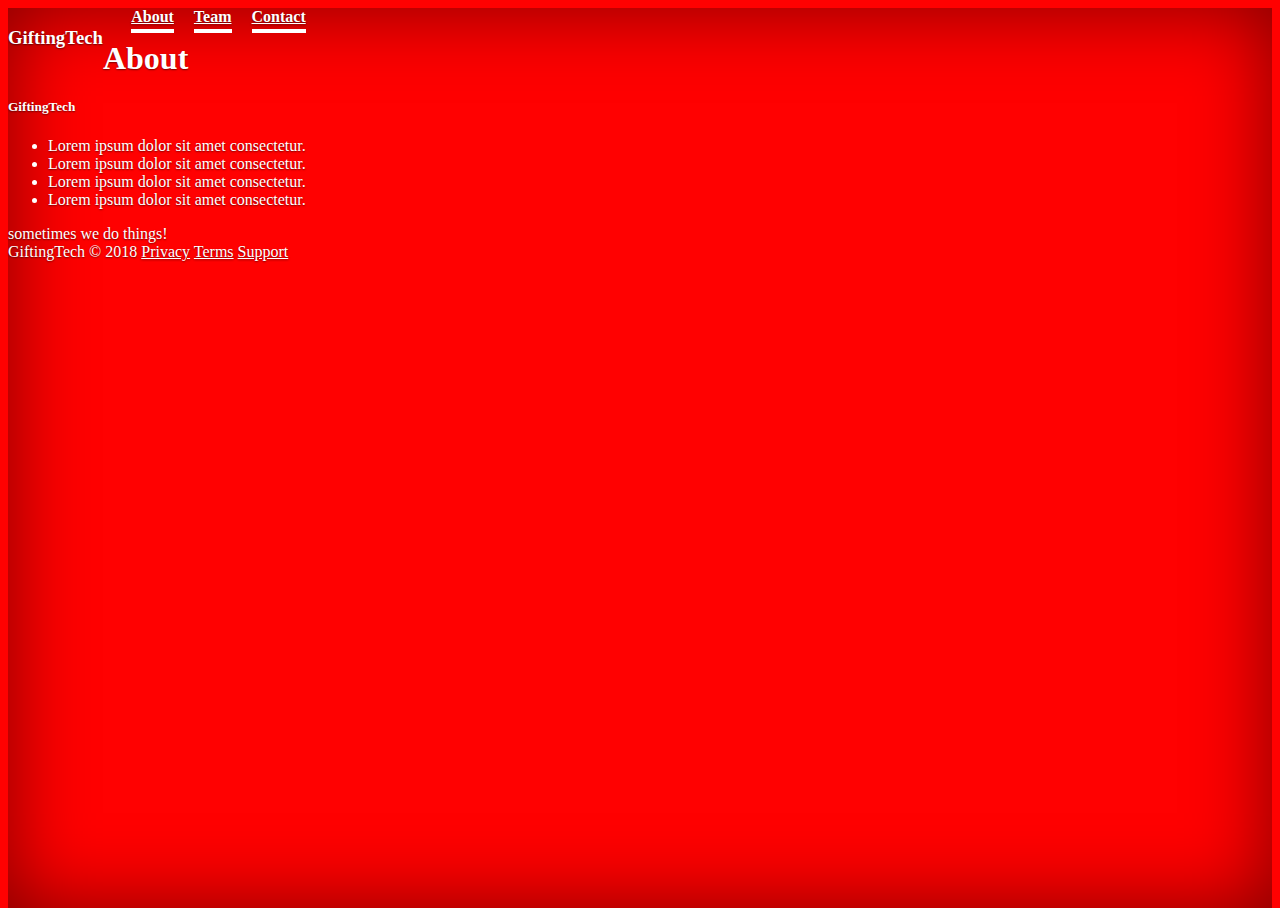
<file: about.html>
<!doctype html>
<html lang="en">

<head>
    <!-- Required meta tags -->
    <meta charset="utf-8">
    <meta name="viewport" content="width=device-width, initial-scale=1, shrink-to-fit=no">

    <!-- Bootstrap CSS -->
    <link rel="stylesheet" href="https://stackpath.bootstrapcdn.com/bootstrap/4.1.3/css/bootstrap.min.css" integrity="sha384-MCw98/SFnGE8fJT3GXwEOngsV7Zt27NXFoaoApmYm81iuXoPkFOJwJ8ERdknLPMO"
        crossorigin="anonymous">
    <!--Icons Fontawesome-->
    <link rel="stylesheet" href="https://use.fontawesome.com/releases/v5.5.0/css/all.css" integrity="sha384-B4dIYHKNBt8Bc12p+WXckhzcICo0wtJAoU8YZTY5qE0Id1GSseTk6S+L3BlXeVIU"
        crossorigin="anonymous">
    <!--Style Sheet Link-->
    <link rel="stylesheet" href="./assets/css/styleSheet.css">
    <!-- <link rel="icon" href="../../../../favicon.ico"> -->

    <title>GiftingTech</title>
</head>

<body id="backgroundColor" class="text-center">

    <div class="cover-container d-flex w-100 h-100 p-3 mx-auto flex-column">

        <!--Start Header-->
        <header class="masthead mb-auto">
            <div class="inner">
                <a href="./index.html">
                    <h3 class="masthead-brand"> GiftingTech</h3>
                </a>
                <nav class="nav nav-masthead justify-content-center">
                    <a class="nav-link active" href="./about.html">About</a>
                    <a class="nav-link active" href="./team.html">Team</a>
                    <a class="nav-link active" href="./contact.html">Contact</a>
                </nav>
            </div>
        </header>
        <!--SEnd Header-->

        <!--Start Main-->

        <div class="card text-left text-dark">
            <div class="card-header">
                <h1>About</h1>
            </div>
            <div class="card-body">
                <h5 class="card-title">GiftingTech</h5>
                <p class="card-text">
                    <ul>
                        <li>Lorem ipsum dolor sit amet consectetur.</li>
                        <li>Lorem ipsum dolor sit amet consectetur.</li>
                        <li>Lorem ipsum dolor sit amet consectetur.</li>
                        <li>Lorem ipsum dolor sit amet consectetur.</li>
                    </ul>
                </p>
               
            </div>
            <div class="card-footer text-muted">
                sometimes we do things!
            </div>
        </div>
        <!--End Main-->

        <!--Start Footer-->
        <footer class="mastfoot mt-auto">
            <div class="inner">
                <span class="ml-2"> GiftingTech &copy; 2018</span>
                <a href="#" class="ml-4">Privacy</a>
                <a href="#" class="ml-2 ">Terms</a>
                <a href="#" class="ml-2 ">Support</a>
                <a href="https://twitter.com/"><i class="fab fa-twitter-square fa-lg ml-3"></i></a>
                <a href="https://www.facebook.com/"><i class="fab fa-facebook-square fa-lg ml-1"></i></a>
                <a href="https://www.linkedin.com/feed/?trk="><i class="fab fa-linkedin fa-lg ml-1"></i></a>
            </div>
        </footer>
    </div>
    <!--End Footer-->

    <script src="https://code.jquery.com/jquery-3.3.1.slim.min.js" integrity="sha384-q8i/X+965DzO0rT7abK41JStQIAqVgRVzpbzo5smXKp4YfRvH+8abtTE1Pi6jizo"
        crossorigin="anonymous"></script>
    <script src="https://cdnjs.cloudflare.com/ajax/libs/popper.js/1.14.3/umd/popper.min.js" integrity="sha384-ZMP7rVo3mIykV+2+9J3UJ46jBk0WLaUAdn689aCwoqbBJiSnjAK/l8WvCWPIPm49"
        crossorigin="anonymous"></script>
    <script src="https://stackpath.bootstrapcdn.com/bootstrap/4.1.3/js/bootstrap.min.js" integrity="sha384-ChfqqxuZUCnJSK3+MXmPNIyE6ZbWh2IMqE241rYiqJxyMiZ6OW/JmZQ5stwEULTy"
        crossorigin="anonymous"></script>

    <script src="./assets/js/index.js"></script>

</body>

</html>
</file>
<file: assets/css/styleSheet.css>
/*
 * Globals
 */

/* Links */
a,
a:focus,
a:hover {
  color: #fff;
  z-index: 100;
}

@media print {
  .container {
    width: auto;
  }
}

/* Custom default button */
.btn-secondary,
.btn-secondary:hover,
.btn-secondary:focus {
  color: #333;
  text-shadow: none; /* Prevent inheritance from `body` */
  background-color: #fff;
  border: 0.05rem solid #fff;
  z-index: 100;
}

/*
 * Base structure
 */
#particles-js {
  position: absolute;
  width: 100%;
  height: 100%;
  overflow: hidden;
  z-index: -1;
  background-color: rgb(255, 1, 1);
}
#backgroundColor {
  background-color: rgb(255, 1, 1);
}

html,
body {
  height: 100%;
}

body {
  display: -ms-flexbox;
  display: flex;
  color: #fff;
  text-shadow: 0 0.05rem 0.1rem rgba(0, 0, 0, 0.5);
  box-shadow: inset 0 0 5rem rgba(0, 0, 0, 0.5);
}

.cover-container {
  max-width: 42em;
}

/*
 * Header
 */
.masthead {
  margin-bottom: 2rem;
}

.masthead-brand {
  margin-bottom: 0;
}

.nav-masthead .nav-link {
  padding: 0.25rem 0;
  font-weight: 700;
  color: rgba(255, 255, 255, 0.5);
  background-color: transparent;
  border-bottom: 0.25rem solid transparent;
  z-index: 100;
}

.nav-masthead .nav-link:hover,
.nav-masthead .nav-link:focus {
  border-bottom-color: rgba(255, 255, 255, 0.25);
  z-index: 100;
}

.nav-masthead .nav-link + .nav-link {
  margin-left: 1rem;
  z-index: 100;
}

.nav-masthead .active {
  color: #fff;
  border-bottom-color: #fff;
  z-index: 100;
}

@media (min-width: 48em) {
  .masthead-brand {
    float: left;
  }
  .nav-masthead {
    float: right;
  }
}

/*
 * Cover
 */
.cover {
  padding: 0 1.5rem;
}
.cover .btn-lg {
  padding: 0.75rem 1.25rem;
  font-weight: 700;
  z-index: 100;
}

/*
 * Footer
 */
.mastfoot {
  color: rgb(255, 255, 255);
  z-index: 100;
}
</file>
